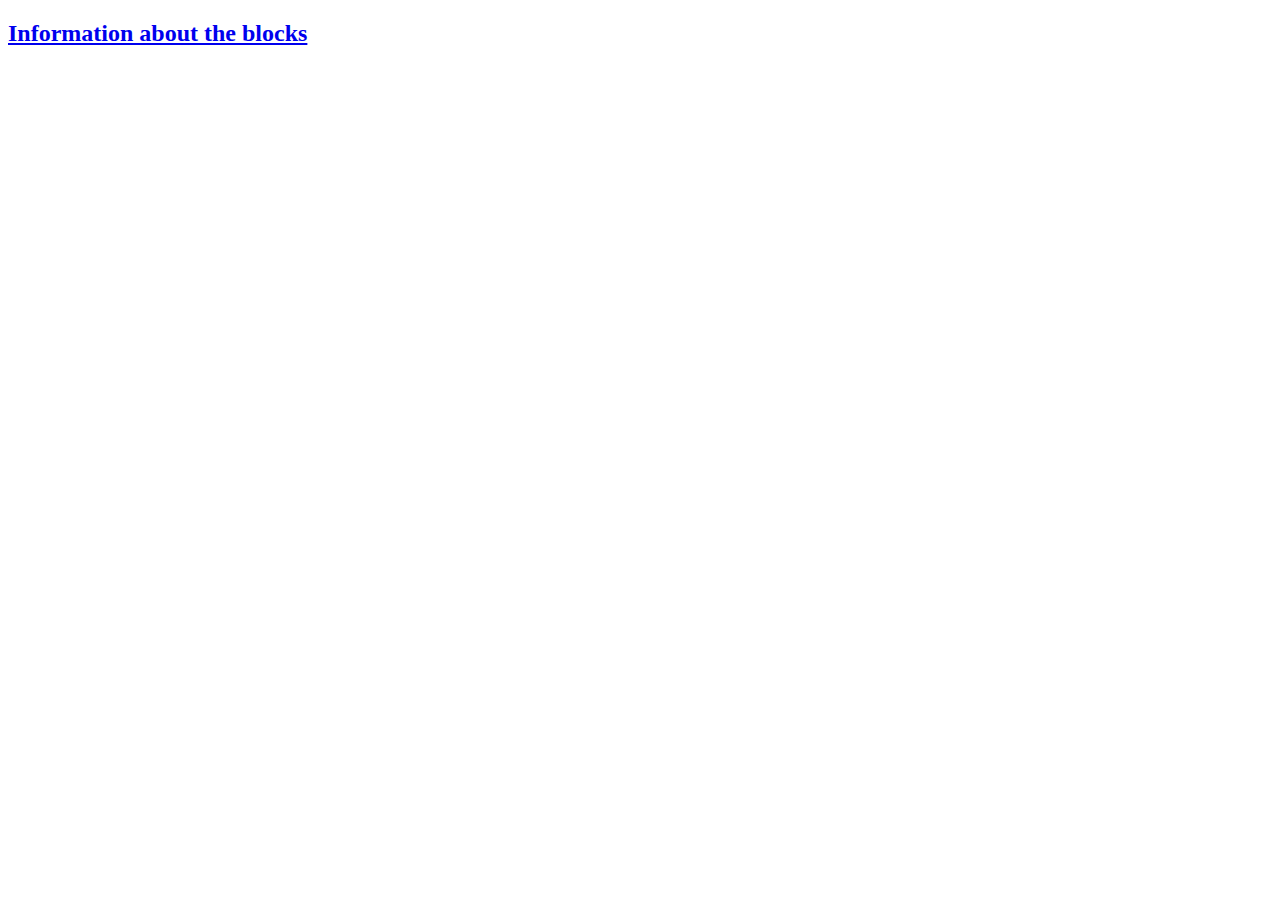
<file: simpleCoin/templates/home.html>
<!DOCTYPE html>
<html lang="en" dir="ltr">
  <head>
    <meta charset="utf-8">
    <title>Home page</title>
  </head>
  <body>
    <h2><a href="/blocks">Information about the blocks</a></h2>
  </body>
</html>
</file>
